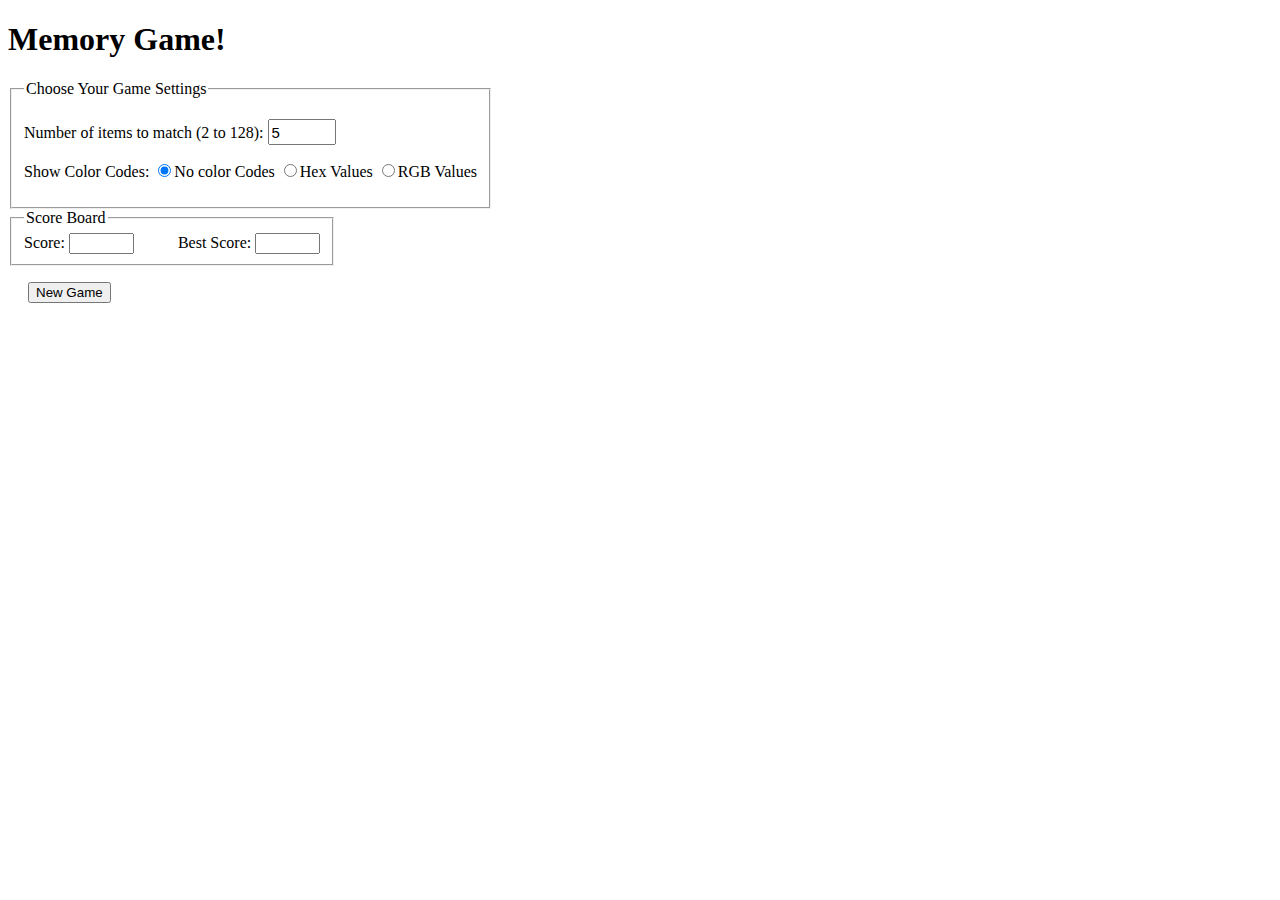
<file: memory-game-starter-code/memory-game/index.html>
<!DOCTYPE html>
<html lang="en">
  <head>
    <meta charset="UTF-8" />
    <title>Memory Game!</title>
    <link rel="stylesheet" href="style.css" />
  </head>
  <body>
    <h1>Memory Game!</h1>
    <form id='buttonPalace'>
      <fieldset id="fieldGame"> <legend>Choose Your Game Settings</legend>
        
        <p><label for="numberOfCards">Number of items to match (2 to 128):</label>
          <input type="number" id="numberOfCards" min="2" max="128" value="5" step="1"></p>
        <p><label for="showColorCode">Show Color Codes:</label>
            <input type="radio" id="noCode" name="showColorCode" value="noCode" checked="true"><label for="noCode">No color Codes</label>
            <input type="radio" id="hexCode" name="showColorCode" value="hexCode"><label for="hexCode">Hex Values</label>
            <input type="radio" id="rgbCode" name="showColorCode" value="rgbCode"><label for="rgbCode">RGB Values</label>
          </p>
      </fieldset>
      <br>
    <fieldset id="fieldScore"><legend>Score Board</legend>
      <label for="scoreBoard">Score:</label>
        <input type="text" id="scoreBoard" readonly="true" size="5">
        <label for="bestScoreVal" id="bestLabel">Best Score:</label>
        <input type="text" id="bestScoreVal" readonly="true" size="5">
     </fieldset>
        <p><input type="button" id="resetButton" value="New Game"></p>
    </form>
    <div id="game">
    </div>
    <script src="script.js"></script>
  </body>
</html>
</file>
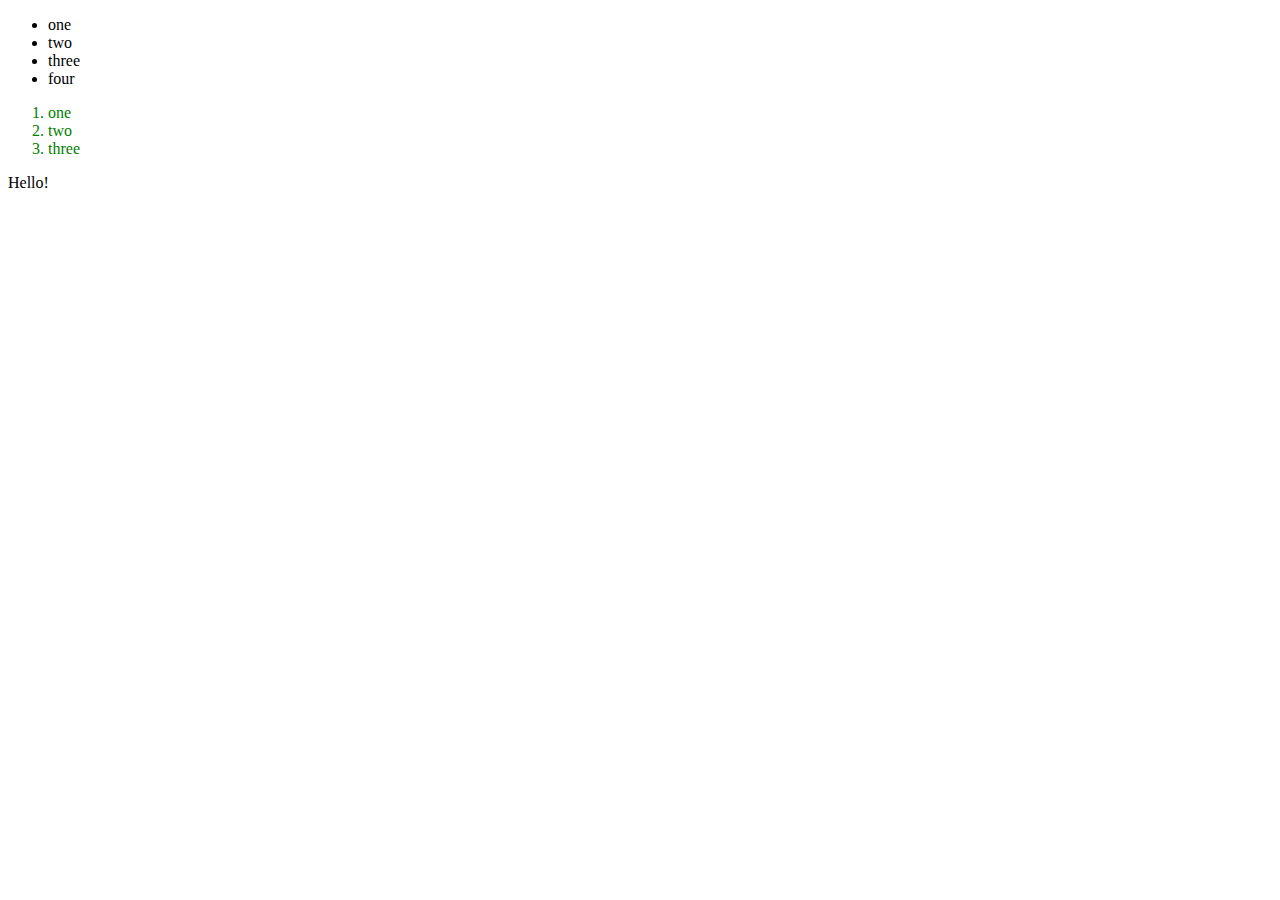
<file: DOMmanipulation/DOMmanipExercise.html>
<!DOCTYPE html>
<html lang="en">
<head>
    <meta charset="UTF-8">
    <title>Document</title>
</head>
<body>
    <div class="header">
    </div>
    <section id="container">
        <ul>
            <li class="first">one</li>
            <li class="second">two</li>
            <li class="third">three</li>
        </ul>
        <ol>
            <li class="first">one</li>
            <li class="second">two</li>
            <li class="third">three</li>
        </ol>
    </section>
    <div class="footer">
    </div>
    <script src="app.js"></script>
</body>
</html>
</file>
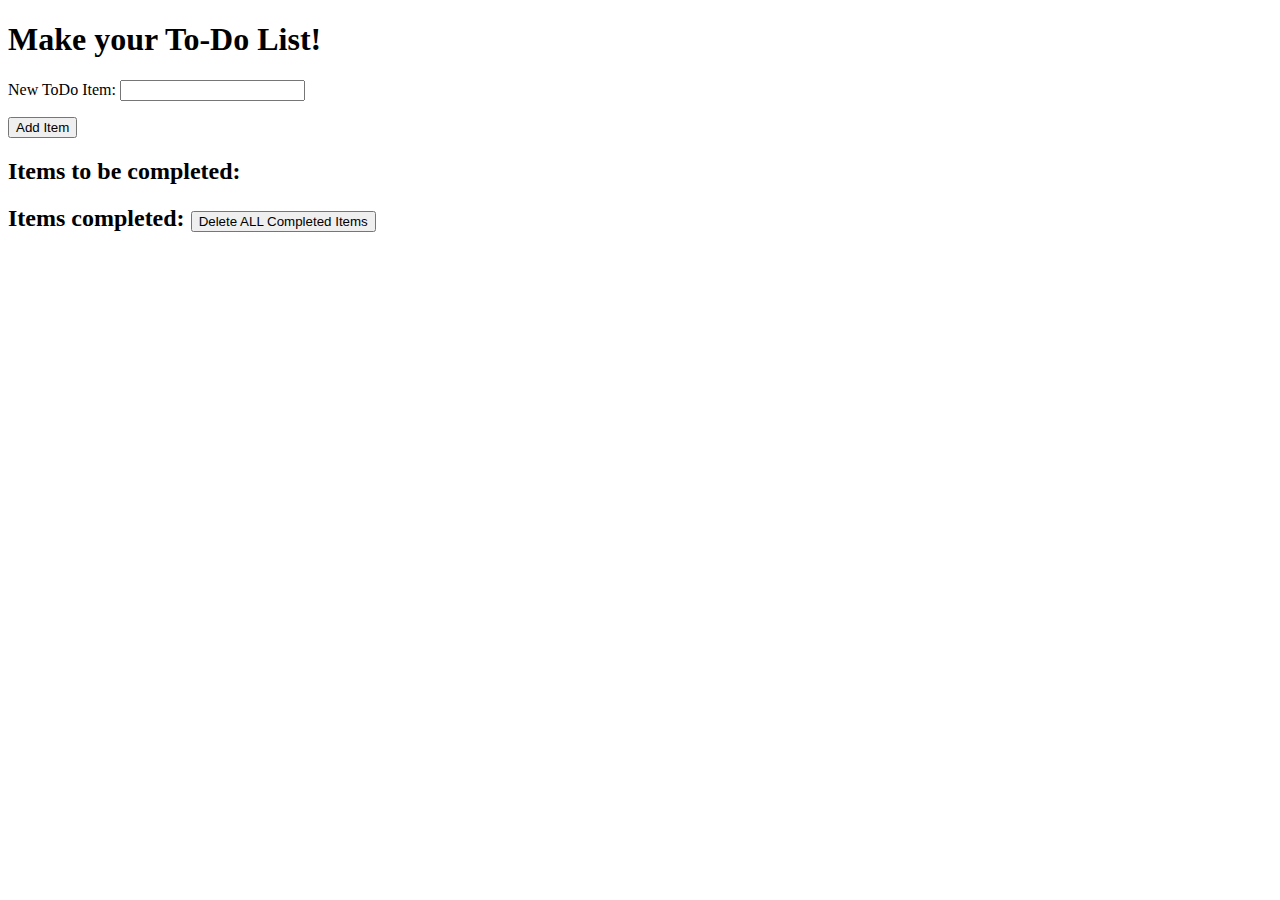
<file: JSTodoExercise/JSTodoExercise.html>
<!DOCTYPE html>
<html lang="en">
<head>
    <meta charset="UTF-8">
    <meta name="viewport" content="width=device-width, initial-scale=1.0">
    <title>ToDo List</title>
    <link rel="stylesheet" href="app.css">
</head>
<body>
    <h1>Make your To-Do List!</h1>
    <form id="addItemForm">
        <label for="newItem">New ToDo Item:</label>
        <input type="text" id="newItem">
        <p><input type="submit" id="addItem" name="addItem" value="Add Item"></p>
    </form>
    <h2>Items to be completed:</h2>
    <ul id="todo">

    </ul>
    <h2>Items completed:  <button id="deleteAll">Delete ALL Completed Items</button></h2>
    <ul id="completed">
    </ul>
    
<script src="app.js"></script>
</body>
</html>
</file>
<file: memory-game-starter-code/memory-game/style.css>
#game div {
  border: 1px solid black;
  width: 15%;
  height: 200px;
  margin: 10px;
  display: inline-block;
  transition-duration: 1000ms;
  vertical-align: top;
  /*pointer-events: auto;*/
}

/*use animation to 'flip the cards'*/
/*rotateY*/
.selected {
  transform: rotateY(-180deg) scaleX(-1);
  display: inline;
  background-color: white;
  transition-duration: 1000ms;
  text-shadow: black 0px 0px 5px;
  color: white;
  text-align: center;
}

/*dealing with matched cards*/
.matched {
  transform: none;
  transition-duration: 0ms;
  pointer-events: none;
}

#resetButton{
  margin-inline: 20px;
  margin-bottom: 10px;
}

#bestLabel{
  margin-left: 40px;
}

#numberOfCards{
  height: 20px;
  width: 60px;
  font-size: 15px;
}

#fieldGame{
  display: inline-block;
}

#fieldScore{
  display: inline-block;
}
</file>
<file: JSTodoExercise/app.css>
#completed {
    text-decoration-line: line-through;
    text-decoration-color: red;
    font-size: 20px;
}

#todo {
    font-size: 20px;
}
</file>
